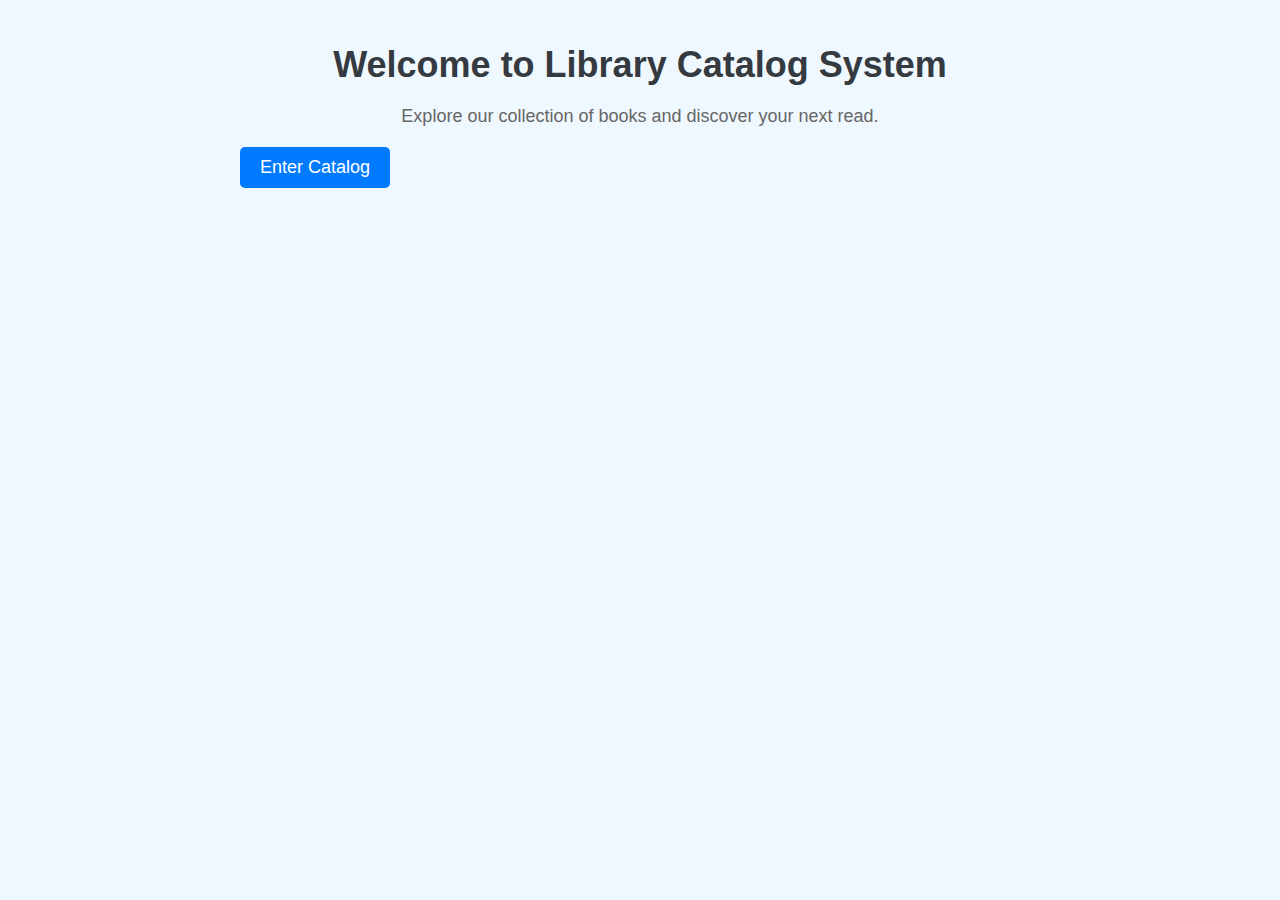
<file: index.html>
<!DOCTYPE html>
<html lang="en">
<head>
    <meta charset="UTF-8">
    <meta name="viewport" content="width=device-width, initial-scale=1.0">
    <title>Welcome to Library Catalog System</title>
    <link rel="stylesheet" href="styles.css">
</head>
<body>
    <div id="app">
        <h1>Welcome to Library Catalog System</h1>
        <p>Explore our collection of books and discover your next read.</p>
        <button onclick="window.location.href='homepage.html';">Enter Catalog</button>
    </div>

    <script src="script.js"></script>
</body>
</html>
</file>
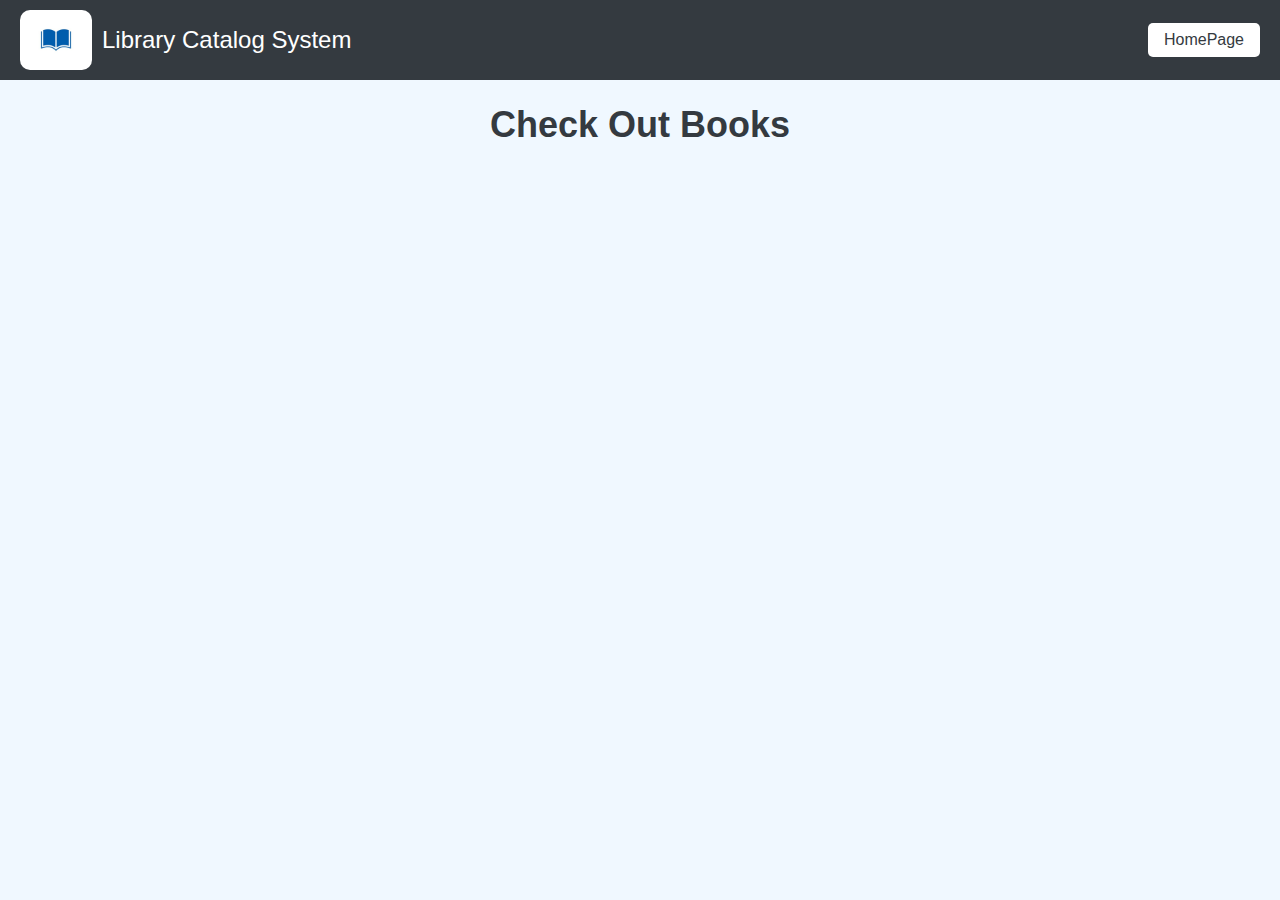
<file: checkOut.html>
<!DOCTYPE html>
<html lang="en">
<head>
    <meta charset="UTF-8">
    <meta name="viewport" content="width=device-width, initial-scale=1.0">
    <title>Check Out Books</title>
    <link rel="stylesheet" href="styles.css">
</head>
<body>
    <header>
        <nav>
            <div class="container">
                <div class="logo">
                    <img src="logo.jpg" alt="Library Logo">
                    <span>Library Catalog System</span>
                </div>
                <div class="auth">
                    <button onclick="window.location.href='homepage.html';">HomePage</button>
                </div>
            </div>
        </nav>
    </header>
    <h1>Check Out Books</h1>
    <div id="bookList1">
        <p id="noBooksMessage">No Books are Currently Available</p>
        <!-- Book list of books available for checkout will be displayed here -->
    </div>

    <script src="script.js"></script>
    <script>
        // Function to display books available for checkout
        function displayBooksForCheckOut(books) {
            const bookListDiv = document.getElementById('bookList1');
            bookListDiv.innerHTML = ''; // Clear previous content
            books.forEach(book => {
                const bookDiv = document.createElement('div');
                bookDiv.innerHTML = `
                    <div class="book-info">
                        <div class="book-image">
                            <img src="${book.getImageUrl()}" alt="${book.getTitle()}">
                        </div>
                        <div class="book-details">
                            <strong>Title:</strong> ${book.getTitle()}<br>
                            <strong>Author:</strong> ${book.getAuthor()}<br>
                            <strong>ISBN:</strong> ${book.getISBN()}<br>
                            <strong>Genre:</strong> ${book.getGenre()}<br>
                        </div>
                    </div>
                `;
                bookListDiv.appendChild(bookDiv);
            });
        }

        // Function to display available books for checkout when the page loads
        window.addEventListener('load', () => {
            const availableBooks = libraryCatalog.books.filter(book => !book.isAvailable());
            displayBooksForCheckOut(availableBooks);
        });
    </script>
</body>
</html>
</file>
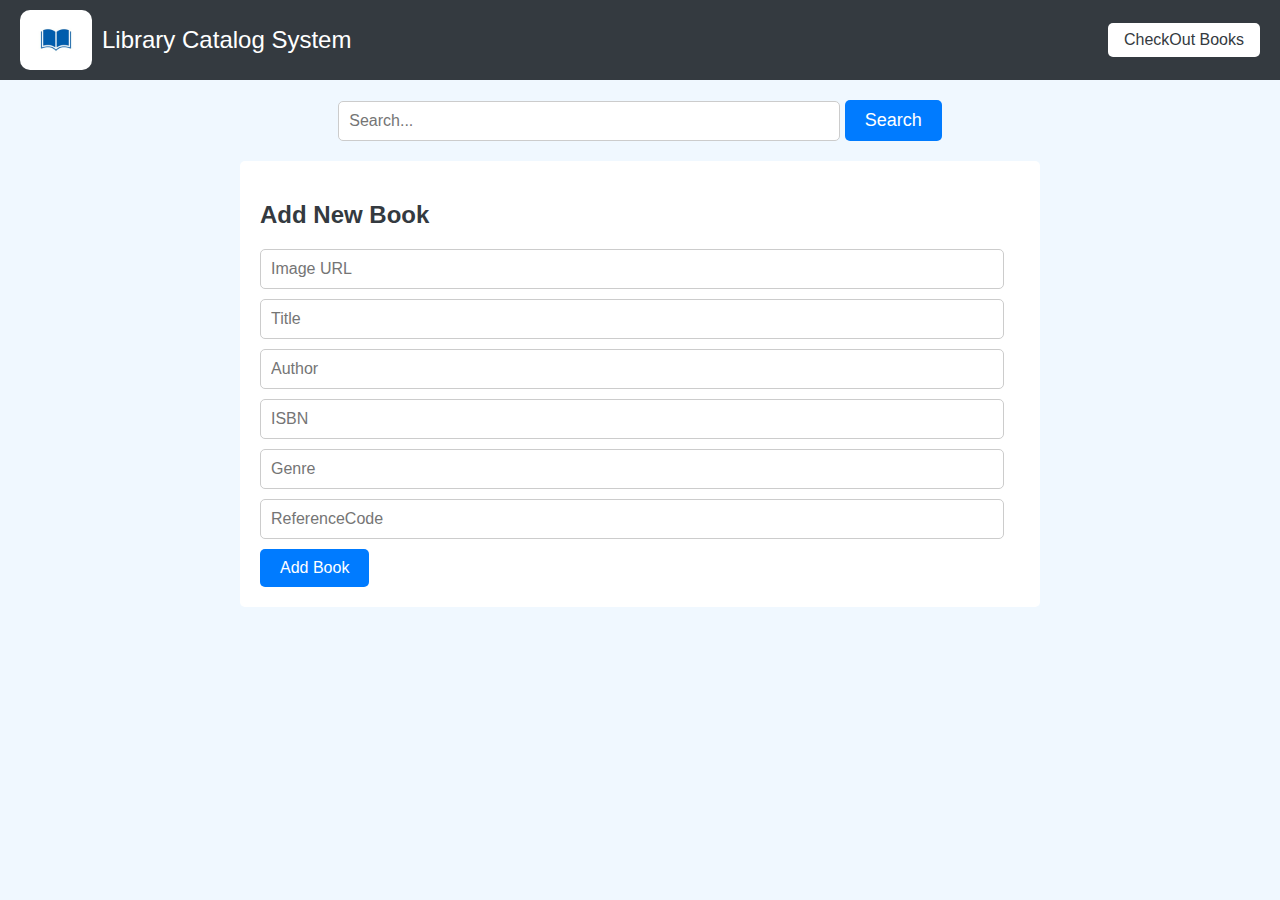
<file: homepage.html>
<!DOCTYPE html>
<html lang="en">
<head>
    <meta charset="UTF-8">
    <meta name="viewport" content="width=device-width, initial-scale=1.0">
    <title>Library Catalog System</title>
    <link rel="stylesheet" href="styles.css">
</head>
<body>
    <header>
        <nav>
            <div class="container">
                <div class="logo">
                    <img src="logo.jpg" alt="Library Logo">
                    <span>Library Catalog System</span>
                </div>
                <div class="auth">
                    <button onclick="window.location.href='checkOut.html';">CheckOut Books</button>
                </div>
            </div>
        </nav>
    </header>

    <div id="app">
        <div id="search">
            <input type="text" id="searchInput" placeholder="Search...">
            <button onclick="searchBooks()">Search</button>
        </div>
        <div id="bookList">
            <p id="noBooksMessage">No Books are Currently Available</p>
            <!-- Book list will be displayed here -->
        </div>
        <div id="addBookForm">
            <h2>Add New Book</h2>
            <input type="text" id="imageInput" placeholder="Image URL">
            <input type="text" id="titleInput" placeholder="Title">
            <input type="text" id="authorInput" placeholder="Author">
            <input type="text" id="isbnInput" placeholder="ISBN">
            <input type="text" id="genreInput" placeholder="Genre">
            <input type="text" id="referenceInput" placeholder="ReferenceCode">
            <button onclick="addBook()">Add Book</button>
        </div>
    </div>

    <script src="script.js"></script>
</body>
</html>
</file>
<file: styles.css>
/* styles.css */

body {
    font-family: Arial, sans-serif;
    background-color:aliceblue;
    margin: 0;
    padding: 0;
    
}

.container {
    display: flex;
    justify-content: space-between;
    align-items: center;
    padding: 10px 20px;
    background-color: #343a40;
}

.logo {
    display: flex;
    align-items: center;
}

.logo img {
    width: auto;
    border-radius: 10px;
    height: 60px; /* Adjust height as needed */
    margin-right: 10px;
}

.logo span {
    font-size: 24px;
    color: #ffffff;
}

.auth button {
    background-color: #ffffff;
    color: #343a40;
    font-size: 16px;
    padding: 8px 16px;
    border: none;
    border-radius: 5px;
    cursor: pointer;
    transition: background-color 0.3s ease;
}

.auth button:hover {
    background-color: #d1d1d1;
}

.link button {
    color: #ffffff;
    font-size: 20px;
    padding: 8px 16px;
    border: none;
    border-radius: 5px;
    cursor: pointer;
    transition: background-color 0.3s ease;
}

#app {
    background-color: transparent;
    max-width: 800px;
    margin: 0 auto;
    padding: 20px;
}

h1 {
    color: #343a40;
    font-size: 36px;
    margin-bottom: 20px;
    text-align: center;
}

p {
    color: #666666;
    font-size: 18px;
    margin-bottom: 20px;
    text-align: center;
}

button {
    background-color: #007bff;
    color: #ffffff;
    font-size: 18px;
    padding: 10px 20px;
    border: none;
    border-radius: 5px;
    cursor: pointer;
    transition: background-color 0.3s ease;
}

button:hover {
    background-color: #0056b3;
}

#search {
    margin-bottom: 20px;
    text-align: center;
}

#searchInput {
    width: 60%;
    padding: 10px;
    font-size: 16px;
    border: 1px solid #cccccc;
    border-radius: 5px;
}

#bookList {
    margin-bottom: 20px;
}

#addBookForm {
    background-color: #ffffff;
    padding: 20px;
    border-radius: 5px;
}

#addBookForm h2 {
    color: #343a40;
    font-size: 24px;
    margin-bottom: 20px;
}

#addBookForm input[type="text"] {
    width: 95%;
    padding: 10px;
    margin-bottom: 10px;
    font-size: 16px;
    border: 1px solid #cccccc;
    border-radius: 5px;
}

#addBookForm button {
    background-color: #007bff;
    color: #ffffff;
    font-size: 16px;
    padding: 10px 20px;
    border: none;
    border-radius: 5px;
    cursor: pointer;
    transition: background-color 0.3s ease;
}

#addBookForm button:hover {
    background-color: #0056b3;
}

.book-info {
    display: flex;
    margin-bottom: 20px;
}

.book-image {
    margin-right: 20px;
}

.book-image img {
    width: 150px;
    height: auto;
    border-radius: 5px;
}

.book-details {
    flex: 1;
}

.book-details strong {
    color: #343a40;
}

.book-details button {
    background-color: #007bff;
    color: #ffffff;
    font-size: 14px;
    padding: 5px 10px;
    border: none;
    border-radius: 3px;
    cursor: pointer;
    transition: background-color 0.3s ease;
}

.book-details button:hover {
    background-color: #0056b3;
}

.book-info {
    position: relative;
    margin-bottom: 20px;
}

.remove-book {
    position: absolute;
    top: 5px;
    right: 5px;
    cursor: pointer;
    font-size: 20px;
    color: #ffffff;
    background-color: #dc3545;
    padding: 2px 5px;
    border-radius: 10px;
    transition: background-color 0.3s ease;
}

.remove-book:hover {
    background-color: #c82333;
}
</file>
